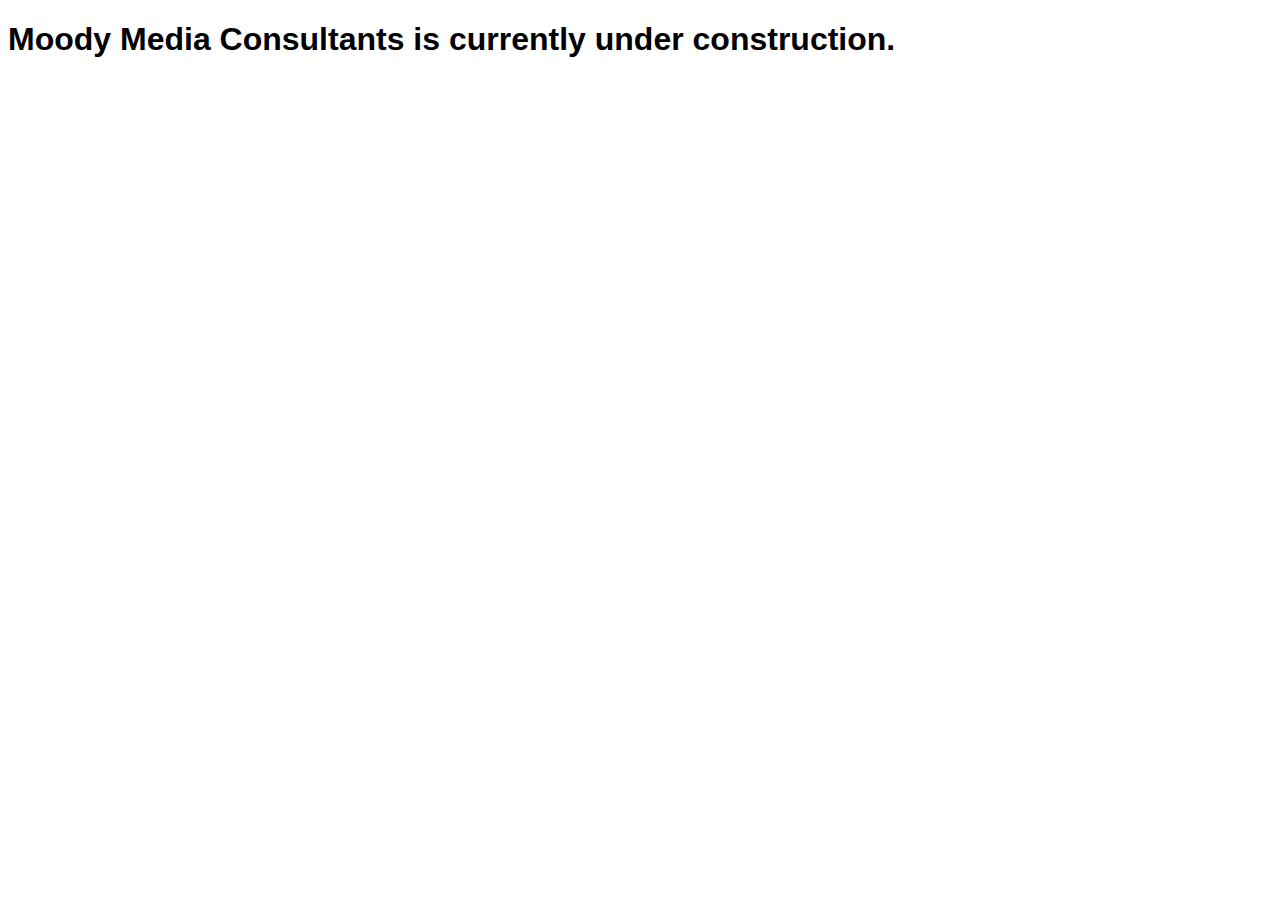
<file: construction/index.html>
<!doctype html>
<html>
	<head>
		<meta charset="utf-8">
		<title>MMC - Under Construction</title>
		<link rel="stylesheet" type="text/css" href="./css/main.css"/>
	</head>
	<body>
		<h1>Moody Media Consultants is currently under construction.</h1>
	</body>
</html>
</file>
<file: construction/css/main.css>
body {
  font-family: Helvetica, sans-serif; }

/*# sourceMappingURL=main.css.map */
</file>
